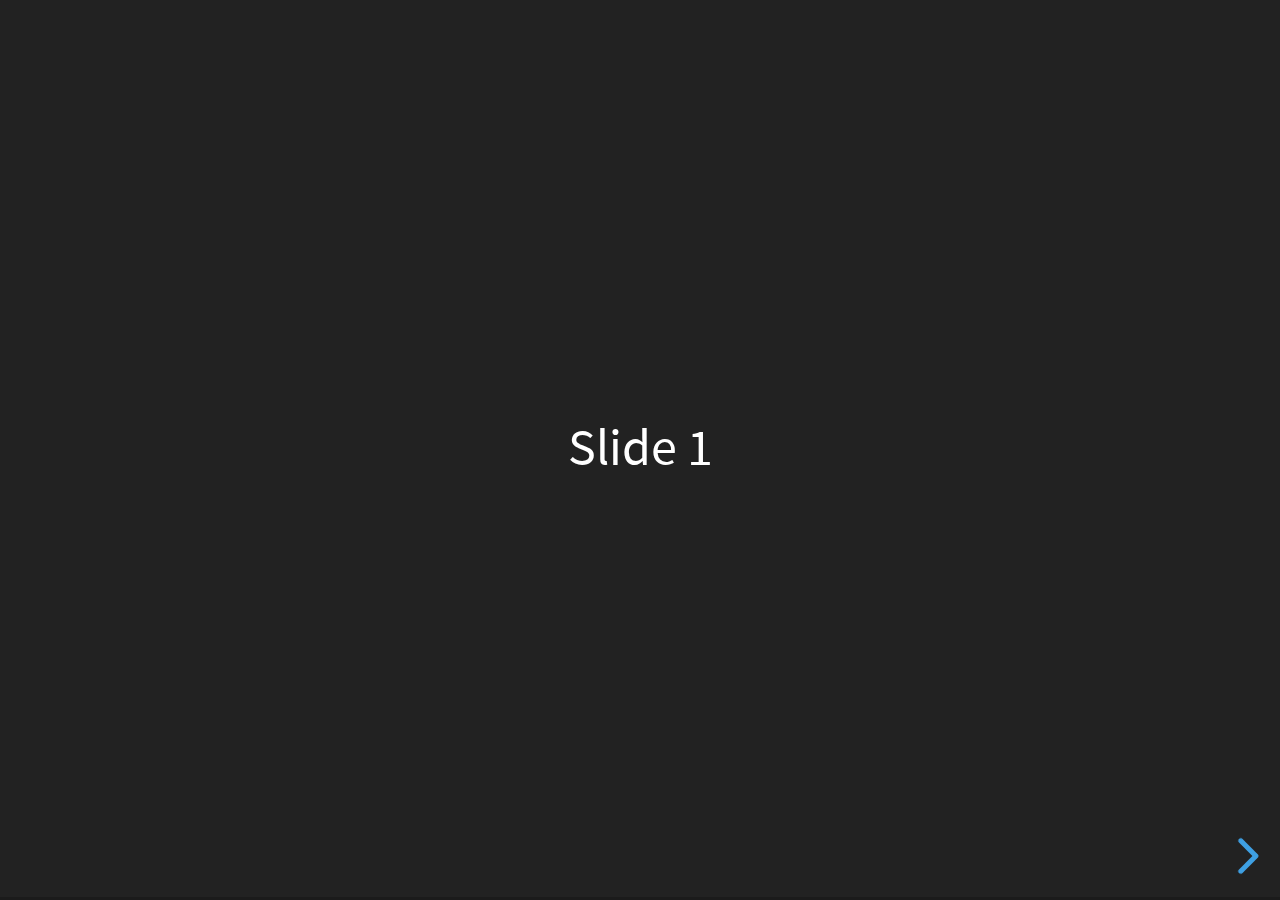
<file: slides/index.html>
<!doctype html>
<html>
	<head>
		<meta charset="utf-8">
		<meta name="viewport" content="width=device-width, initial-scale=1.0, maximum-scale=1.0, user-scalable=no">

		<title>reveal.js</title>

		<link rel="stylesheet" href="css/reveal.css">
		<link rel="stylesheet" href="css/theme/black.css">

		<!-- Theme used for syntax highlighting of code -->
		<link rel="stylesheet" href="lib/css/zenburn.css">

		<!-- Printing and PDF exports -->
		<script>
			var link = document.createElement( 'link' );
			link.rel = 'stylesheet';
			link.type = 'text/css';
			link.href = window.location.search.match( /print-pdf/gi ) ? 'css/print/pdf.css' : 'css/print/paper.css';
			document.getElementsByTagName( 'head' )[0].appendChild( link );
		</script>
	</head>
	<body>
		<div class="reveal">
			<div class="slides">
				<section>Slide 1</section>
				<section>Slide 2</section>
			</div>
		</div>

		<script src="lib/js/head.min.js"></script>
		<script src="js/reveal.js"></script>

		<script>
			// More info about config & dependencies:
			// - https://github.com/hakimel/reveal.js#configuration
			// - https://github.com/hakimel/reveal.js#dependencies
			Reveal.initialize({
				dependencies: [
					{ src: 'plugin/markdown/marked.js' },
					{ src: 'plugin/markdown/markdown.js' },
					{ src: 'plugin/notes/notes.js', async: true },
					{ src: 'plugin/highlight/highlight.js', async: true, callback: function() { hljs.initHighlightingOnLoad(); } }
				]
			});
		</script>
	</body>
</html>
</file>
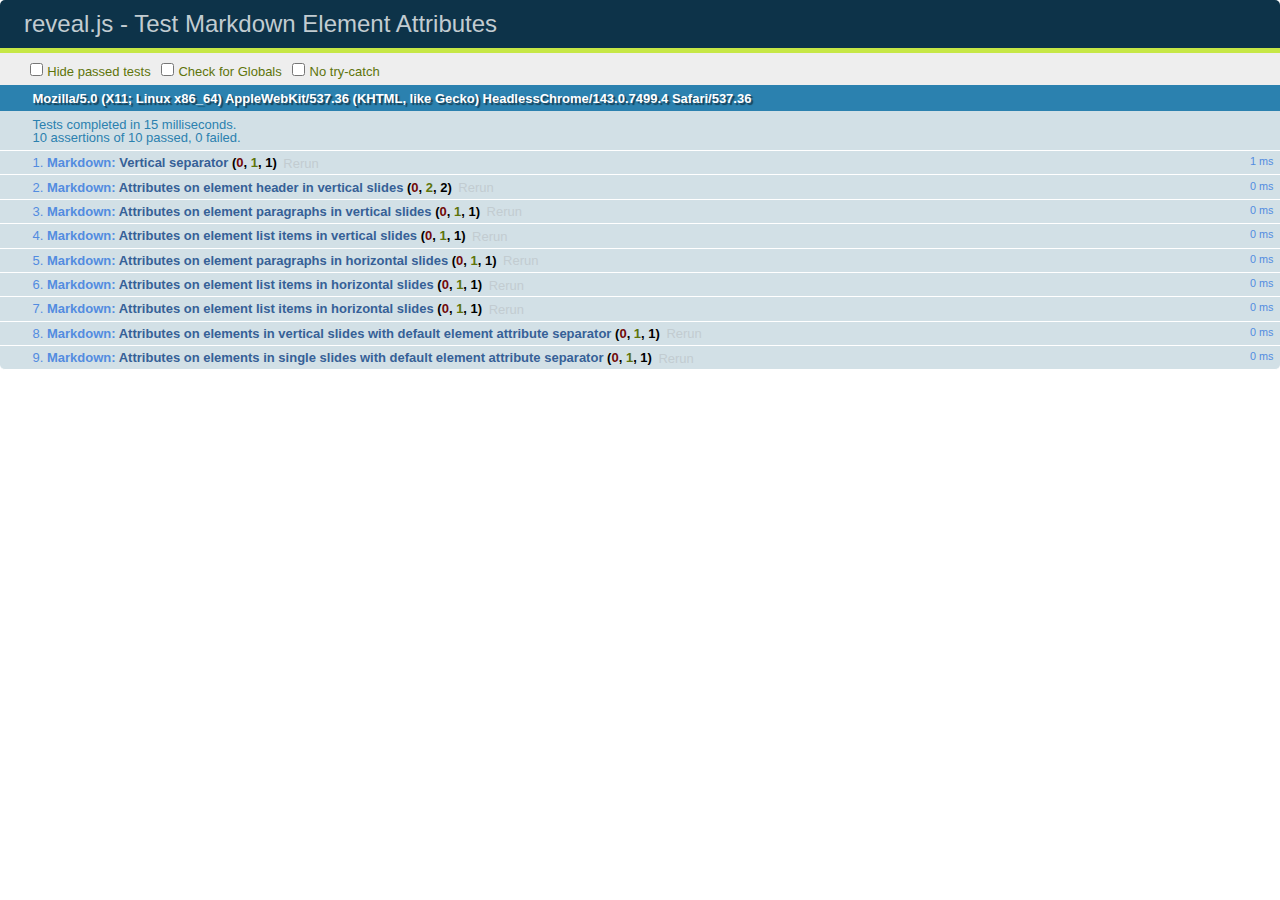
<file: slides/test/test-markdown-element-attributes.html>
<!doctype html>
<html lang="en">

	<head>
		<meta charset="utf-8">

		<title>reveal.js - Test Markdown Element Attributes</title>

		<link rel="stylesheet" href="../css/reveal.css">
		<link rel="stylesheet" href="qunit-1.12.0.css">
	</head>

	<body style="overflow: auto;">

		<div id="qunit"></div>
		<div id="qunit-fixture"></div>

		<div class="reveal" style="display: none;">

			<div class="slides">

				<!-- <section data-markdown="example.md" data-separator="^\n\n\n" data-separator-vertical="^\n\n"></section> -->

				<!-- Slides are separated by newline + three dashes + newline, vertical slides identical but two dashes -->
				<section data-markdown data-separator="^\n---\n$" data-separator-vertical="^\n--\n$" data-element-attributes="{_\s*?([^}]+?)}">>
					<script type="text/template">
						## Slide 1.1
						<!-- {_class="fragment fade-out" data-fragment-index="1"} -->

						--

						## Slide 1.2
						<!-- {_class="fragment shrink"} -->

						Paragraph 1
						<!-- {_class="fragment grow"} -->

						Paragraph 2
						<!-- {_class="fragment grow"} -->

						- list item 1 <!-- {_class="fragment grow"} -->
						- list item 2 <!-- {_class="fragment grow"} -->
						- list item 3 <!-- {_class="fragment grow"} -->


						---

						## Slide 2


						Paragraph 1.2  
						multi-line <!-- {_class="fragment highlight-red"} -->

						Paragraph 2.2 <!-- {_class="fragment highlight-red"} -->

						Paragraph 2.3 <!-- {_class="fragment highlight-red"} -->

						Paragraph 2.4 <!-- {_class="fragment highlight-red"} -->

						- list item 1 <!-- {_class="fragment highlight-green"} -->
						- list item 2<!-- {_class="fragment highlight-green"} -->
						- list item 3<!-- {_class="fragment highlight-green"} -->
						- list item 4
						<!-- {_class="fragment highlight-green"} -->
						- list item 5<!-- {_class="fragment highlight-green"} -->

						Test

						![Example Picture](examples/assets/image2.png)
						<!-- {_class="reveal stretch"} -->

					</script>
				</section>



				<section 	data-markdown data-separator="^\n\n\n"
									data-separator-vertical="^\n\n"
									data-separator-notes="^Note:"
									data-charset="utf-8">
					<script type="text/template">
						# Test attributes in Markdown with default separator
						## Slide 1 Def <!-- .element: class="fragment highlight-red" data-fragment-index="1" -->


						## Slide 2 Def
						<!-- .element: class="fragment highlight-red" -->

					</script>
				</section>

				<section data-markdown>
				  <script type="text/template">
					## Hello world
					A paragraph
					<!-- .element: class="fragment highlight-blue" -->
				  </script>
				</section>

				<section data-markdown>
				  <script type="text/template">
					## Hello world

					Multiple  
					Line
					<!-- .element: class="fragment highlight-blue" -->
				  </script>
				</section>

				<section data-markdown>
				  <script type="text/template">
					## Hello world

					Test<!-- .element: class="fragment highlight-blue" -->

					More Test
				  </script>
				</section>


			</div>

		</div>

		<script src="../lib/js/head.min.js"></script>
		<script src="../js/reveal.js"></script>
		<script src="../plugin/markdown/marked.js"></script>
		<script src="../plugin/markdown/markdown.js"></script>
		<script src="qunit-1.12.0.js"></script>

		<script src="test-markdown-element-attributes.js"></script>

	</body>
</html>
</file>
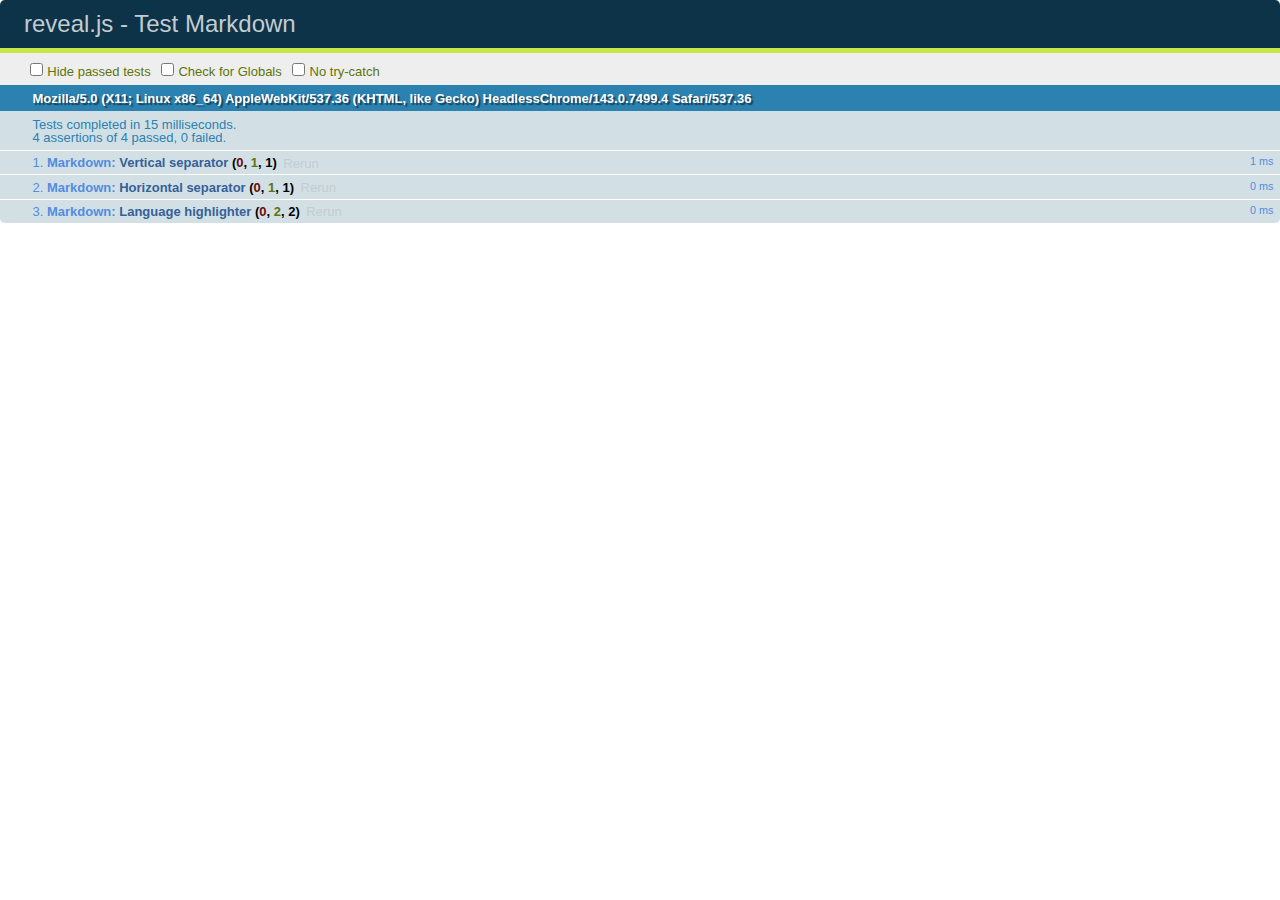
<file: slides/test/test-markdown-external.html>
<!doctype html>
<html lang="en">

	<head>
		<meta charset="utf-8">

		<title>reveal.js - Test Markdown</title>

		<link rel="stylesheet" href="../css/reveal.css">
		<link rel="stylesheet" href="qunit-1.12.0.css">
	</head>

	<body style="overflow: auto;">

		<div id="qunit"></div>
  		<div id="qunit-fixture"></div>

		<div class="reveal" style="display: none;">

			<div class="slides">
				<section data-markdown="simple.md" data-separator="^\n\n\n" data-separator-vertical="^\n\n"></section>
			</div>

		</div>

		<script src="../lib/js/head.min.js"></script>
		<script src="../js/reveal.js"></script>
		<script src="../plugin/highlight/highlight.js"></script>
		<script src="../plugin/markdown/marked.js"></script>
		<script src="../plugin/markdown/markdown.js"></script>
		<script src="qunit-1.12.0.js"></script>

		<script src="test-markdown-external.js"></script>

	</body>
</html>
</file>
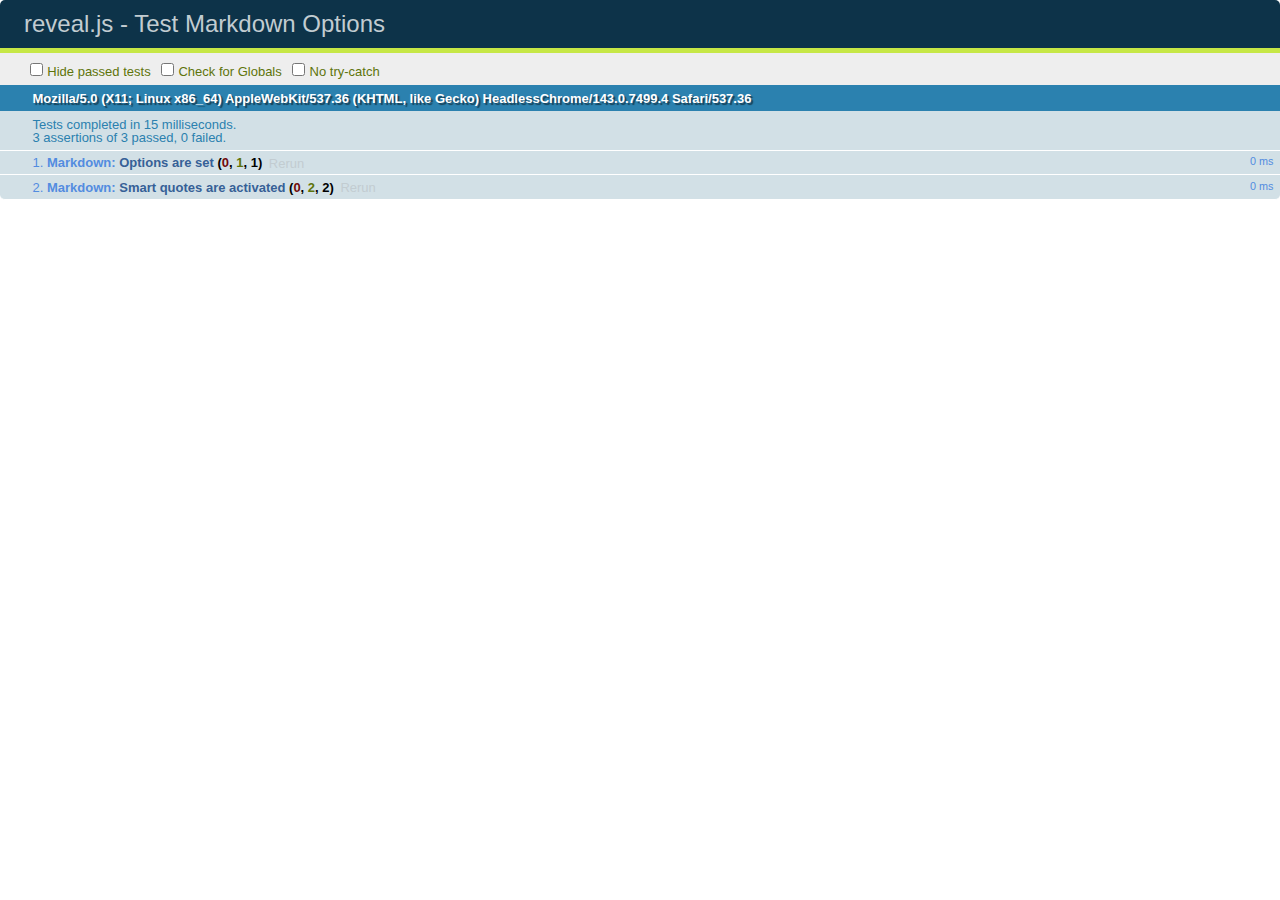
<file: slides/test/test-markdown-options.html>
<!doctype html>
<html lang="en">

	<head>
		<meta charset="utf-8">

		<title>reveal.js - Test Markdown Options</title>

		<link rel="stylesheet" href="../css/reveal.css">
		<link rel="stylesheet" href="qunit-1.12.0.css">
	</head>

	<body style="overflow: auto;">

		<div id="qunit"></div>
		<div id="qunit-fixture"></div>

		<div class="reveal" style="display: none;">

			<div class="slides">

				<section data-markdown>
					<script type="text/template">
						## Testing Markdown Options

						This "slide" should contain 'smart' quotes.
					</script>
				</section>

			</div>

		</div>

		<script src="../lib/js/head.min.js"></script>
		<script src="../js/reveal.js"></script>
		<script src="qunit-1.12.0.js"></script>

		<script src="test-markdown-options.js"></script>

	</body>
</html>
</file>
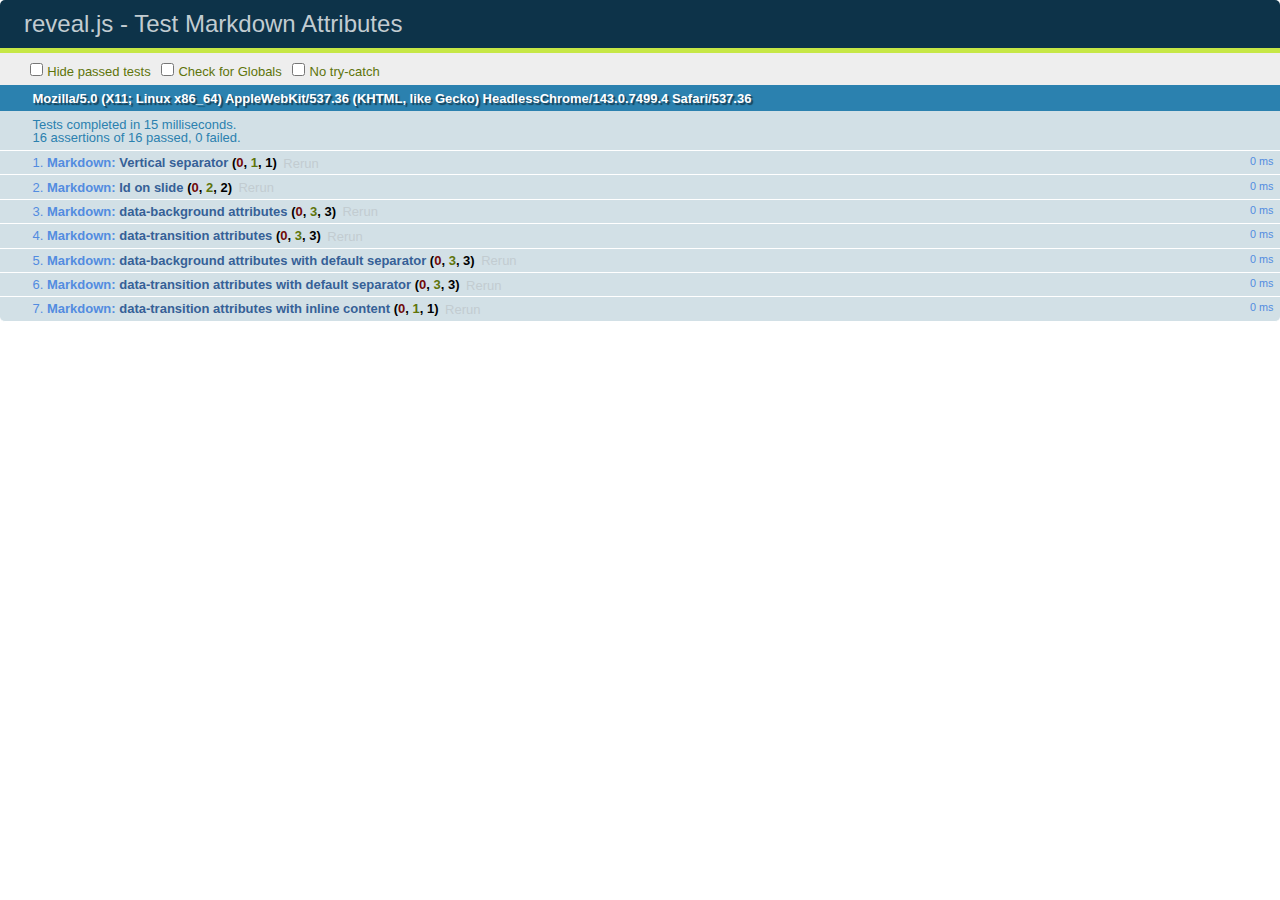
<file: slides/test/test-markdown-slide-attributes.html>
<!doctype html>
<html lang="en">

	<head>
		<meta charset="utf-8">

		<title>reveal.js - Test Markdown Attributes</title>

		<link rel="stylesheet" href="../css/reveal.css">
		<link rel="stylesheet" href="qunit-1.12.0.css">
	</head>

	<body style="overflow: auto;">

		<div id="qunit"></div>
		<div id="qunit-fixture"></div>

		<div class="reveal" style="display: none;">

			<div class="slides">

				<!-- <section data-markdown="example.md" data-separator="^\n\n\n" data-separator-vertical="^\n\n"></section> -->

				<!-- Slides are separated by three lines, vertical slides by two lines, attributes are one any line starting with (spaces and) two dashes -->
				<section 	data-markdown data-separator="^\n\n\n"
									data-separator-vertical="^\n\n"
									data-separator-notes="^Note:"
									data-attributes="--\s(.*?)$"
									data-charset="utf-8">
					<script type="text/template">
						# Test attributes in Markdown
						## Slide 1



						## Slide 2
						<!-- -- id="slide2" data-transition="zoom" data-background="#A0C66B" -->


						## Slide 2.1
						<!-- -- data-background="#ff0000" data-transition="fade" -->


						## Slide 2.2
						[Link to Slide2](#/slide2)



						## Slide 3
						<!-- -- data-transition="zoom" data-background="#C6916B" -->



						## Slide 4
					</script>
				</section>

				<section 	data-markdown data-separator="^\n\n\n"
									data-separator-vertical="^\n\n"
									data-separator-notes="^Note:"
									data-charset="utf-8">
					<script type="text/template">
						# Test attributes in Markdown with default separator
						## Slide 1 Def



						## Slide 2 Def
						<!-- .slide: id="slide2def" data-transition="concave" data-background="#A7C66B" -->


						## Slide 2.1 Def
						<!-- .slide: data-background="#f70000" data-transition="page" -->


						## Slide 2.2 Def
						[Link to Slide2](#/slide2def)



						## Slide 3 Def
						<!-- .slide: data-transition="concave" data-background="#C7916B" -->



						## Slide 4
					</script>
				</section>

				<section data-markdown>
					<script type="text/template">
						<!-- .slide: data-background="#ff0000" -->
						## Hello world
					</script>
				</section>

				<section data-markdown>
					<script type="text/template">
						## Hello world
						<!-- .slide: data-background="#ff0000" -->
					</script>
				</section>

				<section data-markdown>
					<script type="text/template">
						## Hello world

						Test
						<!-- .slide: data-background="#ff0000" -->

						More Test
					</script>
				</section>

			</div>

		</div>

		<script src="../lib/js/head.min.js"></script>
		<script src="../js/reveal.js"></script>
		<script src="../plugin/markdown/marked.js"></script>
		<script src="../plugin/markdown/markdown.js"></script>
		<script src="qunit-1.12.0.js"></script>

		<script src="test-markdown-slide-attributes.js"></script>

	</body>
</html>
</file>
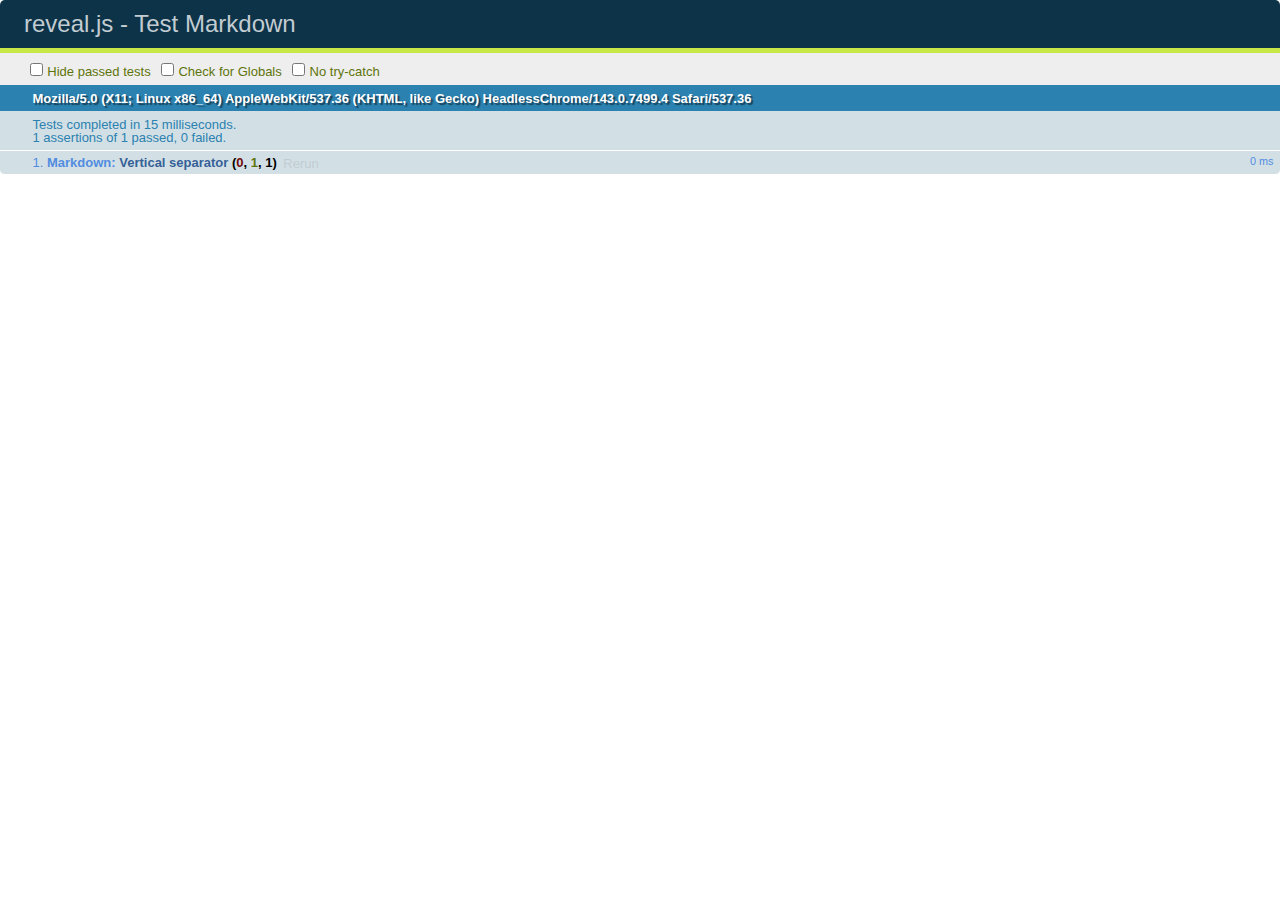
<file: slides/test/test-markdown.html>
<!doctype html>
<html lang="en">

	<head>
		<meta charset="utf-8">

		<title>reveal.js - Test Markdown</title>

		<link rel="stylesheet" href="../css/reveal.css">
		<link rel="stylesheet" href="qunit-1.12.0.css">
	</head>

	<body style="overflow: auto;">

		<div id="qunit"></div>
		<div id="qunit-fixture"></div>

		<div class="reveal" style="display: none;">

			<div class="slides">

				<!-- <section data-markdown="example.md" data-separator="^\n\n\n" data-separator-vertical="^\n\n"></section> -->

				<!-- Slides are separated by newline + three dashes + newline, vertical slides identical but two dashes -->
				<section data-markdown data-separator="^\n---\n$" data-separator-vertical="^\n--\n$">
					<script type="text/template">
						## Slide 1.1

						--

						## Slide 1.2

						---

						## Slide 2
					</script>
				</section>

			</div>

		</div>

		<script src="../lib/js/head.min.js"></script>
		<script src="../js/reveal.js"></script>
		<script src="../plugin/markdown/marked.js"></script>
		<script src="../plugin/markdown/markdown.js"></script>
		<script src="qunit-1.12.0.js"></script>

		<script src="test-markdown.js"></script>

	</body>
</html>
</file>
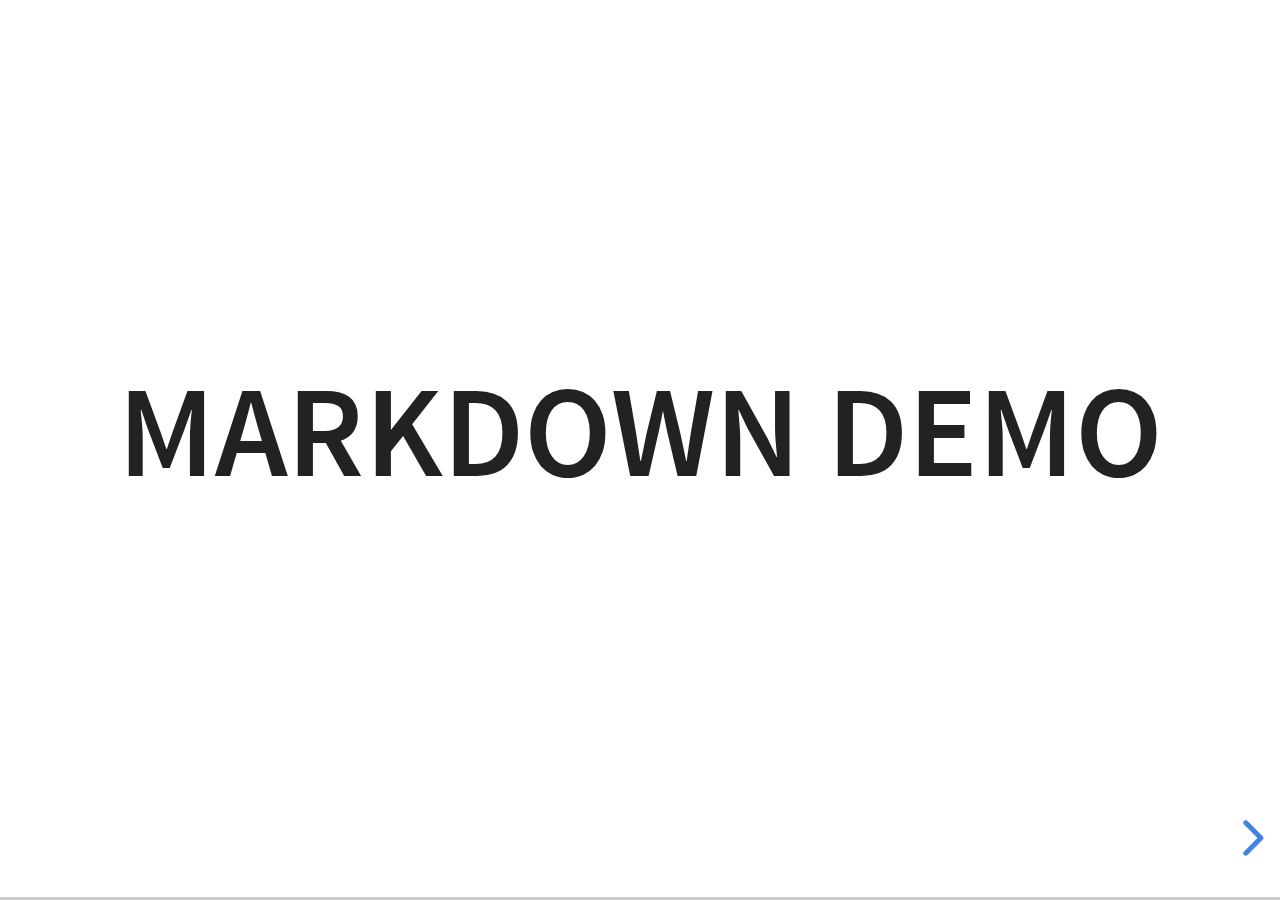
<file: slides/plugin/markdown/example.html>
<!doctype html>
<html lang="en">

	<head>
		<meta charset="utf-8">

		<title>reveal.js - Markdown Demo</title>

		<link rel="stylesheet" href="../../css/reveal.css">
		<link rel="stylesheet" href="../../css/theme/white.css" id="theme">

        <link rel="stylesheet" href="../../lib/css/zenburn.css">
	</head>

	<body>

		<div class="reveal">

			<div class="slides">

                <!-- Use external markdown resource, separate slides by three newlines; vertical slides by two newlines -->
                <section data-markdown="example.md" data-separator="^\n\n\n" data-separator-vertical="^\n\n"></section>

                <!-- Slides are separated by three dashes (quick 'n dirty regular expression) -->
                <section data-markdown data-separator="---">
                    <script type="text/template">
                        ## Demo 1
                        Slide 1
                        ---
                        ## Demo 1
                        Slide 2
                        ---
                        ## Demo 1
                        Slide 3
                    </script>
                </section>

                <!-- Slides are separated by newline + three dashes + newline, vertical slides identical but two dashes -->
                <section data-markdown data-separator="^\n---\n$" data-separator-vertical="^\n--\n$">
                    <script type="text/template">
                        ## Demo 2
                        Slide 1.1

                        --

                        ## Demo 2
                        Slide 1.2

                        ---

                        ## Demo 2
                        Slide 2
                    </script>
                </section>

                <!-- No "extra" slides, since there are no separators defined (so they'll become horizontal rulers) -->
                <section data-markdown>
                    <script type="text/template">
                        A

                        ---

                        B

                        ---

                        C
                    </script>
                </section>

                <!-- Slide attributes -->
                <section data-markdown>
                    <script type="text/template">
                        <!-- .slide: data-background="#000000" -->
                        ## Slide attributes
                    </script>
                </section>

                <!-- Element attributes -->
                <section data-markdown>
                    <script type="text/template">
                        ## Element attributes
                        - Item 1 <!-- .element: class="fragment" data-fragment-index="2" -->
                        - Item 2 <!-- .element: class="fragment" data-fragment-index="1" -->
                    </script>
                </section>

                <!-- Code -->
                <section data-markdown>
                    <script type="text/template">
                        ```php
                        public function foo()
                        {
                            $foo = array(
                                'bar' => 'bar'
                            )
                        }
                        ```
                    </script>
                </section>

            </div>
		</div>

		<script src="../../lib/js/head.min.js"></script>
		<script src="../../js/reveal.js"></script>

		<script>

			Reveal.initialize({
				controls: true,
				progress: true,
				history: true,
				center: true,

				// Optional libraries used to extend on reveal.js
				dependencies: [
					{ src: '../../lib/js/classList.js', condition: function() { return !document.body.classList; } },
					{ src: 'marked.js', condition: function() { return !!document.querySelector( '[data-markdown]' ); } },
                    { src: 'markdown.js', condition: function() { return !!document.querySelector( '[data-markdown]' ); } },
                    { src: '../highlight/highlight.js', async: true, callback: function() { hljs.initHighlightingOnLoad(); } },
					{ src: '../notes/notes.js' }
				]
			});

		</script>

	</body>
</html>
</file>
<file: slides/css/theme/black.css>
/**
 * Black theme for reveal.js. This is the opposite of the 'white' theme.
 *
 * By Hakim El Hattab, http://hakim.se
 */
@import url(../../lib/font/source-sans-pro/source-sans-pro.css);
section.has-light-background, section.has-light-background h1, section.has-light-background h2, section.has-light-background h3, section.has-light-background h4, section.has-light-background h5, section.has-light-background h6 {
  color: #222; }

/*********************************************
 * GLOBAL STYLES
 *********************************************/
body {
  background: #222;
  background-color: #222; }

.reveal {
  font-family: "Source Sans Pro", Helvetica, sans-serif;
  font-size: 42px;
  font-weight: normal;
  color: #fff; }

::selection {
  color: #fff;
  background: #bee4fd;
  text-shadow: none; }

::-moz-selection {
  color: #fff;
  background: #bee4fd;
  text-shadow: none; }

.reveal .slides > section,
.reveal .slides > section > section {
  line-height: 1.3;
  font-weight: inherit; }

/*********************************************
 * HEADERS
 *********************************************/
.reveal h1,
.reveal h2,
.reveal h3,
.reveal h4,
.reveal h5,
.reveal h6 {
  margin: 0 0 20px 0;
  color: #fff;
  font-family: "Source Sans Pro", Helvetica, sans-serif;
  font-weight: 600;
  line-height: 1.2;
  letter-spacing: normal;
  text-transform: uppercase;
  text-shadow: none;
  word-wrap: break-word; }

.reveal h1 {
  font-size: 2.5em; }

.reveal h2 {
  font-size: 1.6em; }

.reveal h3 {
  font-size: 1.3em; }

.reveal h4 {
  font-size: 1em; }

.reveal h1 {
  text-shadow: none; }

/*********************************************
 * OTHER
 *********************************************/
.reveal p {
  margin: 20px 0;
  line-height: 1.3; }

/* Ensure certain elements are never larger than the slide itself */
.reveal img,
.reveal video,
.reveal iframe {
  max-width: 95%;
  max-height: 95%; }

.reveal strong,
.reveal b {
  font-weight: bold; }

.reveal em {
  font-style: italic; }

.reveal ol,
.reveal dl,
.reveal ul {
  display: inline-block;
  text-align: left;
  margin: 0 0 0 1em; }

.reveal ol {
  list-style-type: decimal; }

.reveal ul {
  list-style-type: disc; }

.reveal ul ul {
  list-style-type: square; }

.reveal ul ul ul {
  list-style-type: circle; }

.reveal ul ul,
.reveal ul ol,
.reveal ol ol,
.reveal ol ul {
  display: block;
  margin-left: 40px; }

.reveal dt {
  font-weight: bold; }

.reveal dd {
  margin-left: 40px; }

.reveal blockquote {
  display: block;
  position: relative;
  width: 70%;
  margin: 20px auto;
  padding: 5px;
  font-style: italic;
  background: rgba(255, 255, 255, 0.05);
  box-shadow: 0px 0px 2px rgba(0, 0, 0, 0.2); }

.reveal blockquote p:first-child,
.reveal blockquote p:last-child {
  display: inline-block; }

.reveal q {
  font-style: italic; }

.reveal pre {
  display: block;
  position: relative;
  width: 90%;
  margin: 20px auto;
  text-align: left;
  font-size: 0.55em;
  font-family: monospace;
  line-height: 1.2em;
  word-wrap: break-word;
  box-shadow: 0px 0px 6px rgba(0, 0, 0, 0.3); }

.reveal code {
  font-family: monospace;
  text-transform: none; }

.reveal pre code {
  display: block;
  padding: 5px;
  overflow: auto;
  max-height: 400px;
  word-wrap: normal; }

.reveal table {
  margin: auto;
  border-collapse: collapse;
  border-spacing: 0; }

.reveal table th {
  font-weight: bold; }

.reveal table th,
.reveal table td {
  text-align: left;
  padding: 0.2em 0.5em 0.2em 0.5em;
  border-bottom: 1px solid; }

.reveal table th[align="center"],
.reveal table td[align="center"] {
  text-align: center; }

.reveal table th[align="right"],
.reveal table td[align="right"] {
  text-align: right; }

.reveal table tbody tr:last-child th,
.reveal table tbody tr:last-child td {
  border-bottom: none; }

.reveal sup {
  vertical-align: super; }

.reveal sub {
  vertical-align: sub; }

.reveal small {
  display: inline-block;
  font-size: 0.6em;
  line-height: 1.2em;
  vertical-align: top; }

.reveal small * {
  vertical-align: top; }

/*********************************************
 * LINKS
 *********************************************/
.reveal a {
  color: #42affa;
  text-decoration: none;
  -webkit-transition: color .15s ease;
  -moz-transition: color .15s ease;
  transition: color .15s ease; }

.reveal a:hover {
  color: #8dcffc;
  text-shadow: none;
  border: none; }

.reveal .roll span:after {
  color: #fff;
  background: #068de9; }

/*********************************************
 * IMAGES
 *********************************************/
.reveal section img {
  margin: 15px 0px;
  background: rgba(255, 255, 255, 0.12);
  border: 4px solid #fff;
  box-shadow: 0 0 10px rgba(0, 0, 0, 0.15); }

.reveal section img.plain {
  border: 0;
  box-shadow: none; }

.reveal a img {
  -webkit-transition: all .15s linear;
  -moz-transition: all .15s linear;
  transition: all .15s linear; }

.reveal a:hover img {
  background: rgba(255, 255, 255, 0.2);
  border-color: #42affa;
  box-shadow: 0 0 20px rgba(0, 0, 0, 0.55); }

/*********************************************
 * NAVIGATION CONTROLS
 *********************************************/
.reveal .controls {
  color: #42affa; }

/*********************************************
 * PROGRESS BAR
 *********************************************/
.reveal .progress {
  background: rgba(0, 0, 0, 0.2);
  color: #42affa; }

.reveal .progress span {
  -webkit-transition: width 800ms cubic-bezier(0.26, 0.86, 0.44, 0.985);
  -moz-transition: width 800ms cubic-bezier(0.26, 0.86, 0.44, 0.985);
  transition: width 800ms cubic-bezier(0.26, 0.86, 0.44, 0.985); }
</file>
<file: slides/lib/css/zenburn.css>
/*

Zenburn style from voldmar.ru (c) Vladimir Epifanov <voldmar@voldmar.ru>
based on dark.css by Ivan Sagalaev

*/

.hljs {
  display: block;
  overflow-x: auto;
  padding: 0.5em;
  background: #3f3f3f;
  color: #dcdcdc;
}

.hljs-keyword,
.hljs-selector-tag,
.hljs-tag {
  color: #e3ceab;
}

.hljs-template-tag {
  color: #dcdcdc;
}

.hljs-number {
  color: #8cd0d3;
}

.hljs-variable,
.hljs-template-variable,
.hljs-attribute {
  color: #efdcbc;
}

.hljs-literal {
  color: #efefaf;
}

.hljs-subst {
  color: #8f8f8f;
}

.hljs-title,
.hljs-name,
.hljs-selector-id,
.hljs-selector-class,
.hljs-section,
.hljs-type {
  color: #efef8f;
}

.hljs-symbol,
.hljs-bullet,
.hljs-link {
  color: #dca3a3;
}

.hljs-deletion,
.hljs-string,
.hljs-built_in,
.hljs-builtin-name {
  color: #cc9393;
}

.hljs-addition,
.hljs-comment,
.hljs-quote,
.hljs-meta {
  color: #7f9f7f;
}


.hljs-emphasis {
  font-style: italic;
}

.hljs-strong {
  font-weight: bold;
}
</file>
<file: slides/css/theme/white.css>
/**
 * White theme for reveal.js. This is the opposite of the 'black' theme.
 *
 * By Hakim El Hattab, http://hakim.se
 */
@import url(../../lib/font/source-sans-pro/source-sans-pro.css);
section.has-dark-background, section.has-dark-background h1, section.has-dark-background h2, section.has-dark-background h3, section.has-dark-background h4, section.has-dark-background h5, section.has-dark-background h6 {
  color: #fff; }

/*********************************************
 * GLOBAL STYLES
 *********************************************/
body {
  background: #fff;
  background-color: #fff; }

.reveal {
  font-family: "Source Sans Pro", Helvetica, sans-serif;
  font-size: 42px;
  font-weight: normal;
  color: #222; }

::selection {
  color: #fff;
  background: #98bdef;
  text-shadow: none; }

::-moz-selection {
  color: #fff;
  background: #98bdef;
  text-shadow: none; }

.reveal .slides > section,
.reveal .slides > section > section {
  line-height: 1.3;
  font-weight: inherit; }

/*********************************************
 * HEADERS
 *********************************************/
.reveal h1,
.reveal h2,
.reveal h3,
.reveal h4,
.reveal h5,
.reveal h6 {
  margin: 0 0 20px 0;
  color: #222;
  font-family: "Source Sans Pro", Helvetica, sans-serif;
  font-weight: 600;
  line-height: 1.2;
  letter-spacing: normal;
  text-transform: uppercase;
  text-shadow: none;
  word-wrap: break-word; }

.reveal h1 {
  font-size: 2.5em; }

.reveal h2 {
  font-size: 1.6em; }

.reveal h3 {
  font-size: 1.3em; }

.reveal h4 {
  font-size: 1em; }

.reveal h1 {
  text-shadow: none; }

/*********************************************
 * OTHER
 *********************************************/
.reveal p {
  margin: 20px 0;
  line-height: 1.3; }

/* Ensure certain elements are never larger than the slide itself */
.reveal img,
.reveal video,
.reveal iframe {
  max-width: 95%;
  max-height: 95%; }

.reveal strong,
.reveal b {
  font-weight: bold; }

.reveal em {
  font-style: italic; }

.reveal ol,
.reveal dl,
.reveal ul {
  display: inline-block;
  text-align: left;
  margin: 0 0 0 1em; }

.reveal ol {
  list-style-type: decimal; }

.reveal ul {
  list-style-type: disc; }

.reveal ul ul {
  list-style-type: square; }

.reveal ul ul ul {
  list-style-type: circle; }

.reveal ul ul,
.reveal ul ol,
.reveal ol ol,
.reveal ol ul {
  display: block;
  margin-left: 40px; }

.reveal dt {
  font-weight: bold; }

.reveal dd {
  margin-left: 40px; }

.reveal blockquote {
  display: block;
  position: relative;
  width: 70%;
  margin: 20px auto;
  padding: 5px;
  font-style: italic;
  background: rgba(255, 255, 255, 0.05);
  box-shadow: 0px 0px 2px rgba(0, 0, 0, 0.2); }

.reveal blockquote p:first-child,
.reveal blockquote p:last-child {
  display: inline-block; }

.reveal q {
  font-style: italic; }

.reveal pre {
  display: block;
  position: relative;
  width: 90%;
  margin: 20px auto;
  text-align: left;
  font-size: 0.55em;
  font-family: monospace;
  line-height: 1.2em;
  word-wrap: break-word;
  box-shadow: 0px 0px 6px rgba(0, 0, 0, 0.3); }

.reveal code {
  font-family: monospace;
  text-transform: none; }

.reveal pre code {
  display: block;
  padding: 5px;
  overflow: auto;
  max-height: 400px;
  word-wrap: normal; }

.reveal table {
  margin: auto;
  border-collapse: collapse;
  border-spacing: 0; }

.reveal table th {
  font-weight: bold; }

.reveal table th,
.reveal table td {
  text-align: left;
  padding: 0.2em 0.5em 0.2em 0.5em;
  border-bottom: 1px solid; }

.reveal table th[align="center"],
.reveal table td[align="center"] {
  text-align: center; }

.reveal table th[align="right"],
.reveal table td[align="right"] {
  text-align: right; }

.reveal table tbody tr:last-child th,
.reveal table tbody tr:last-child td {
  border-bottom: none; }

.reveal sup {
  vertical-align: super; }

.reveal sub {
  vertical-align: sub; }

.reveal small {
  display: inline-block;
  font-size: 0.6em;
  line-height: 1.2em;
  vertical-align: top; }

.reveal small * {
  vertical-align: top; }

/*********************************************
 * LINKS
 *********************************************/
.reveal a {
  color: #2a76dd;
  text-decoration: none;
  -webkit-transition: color .15s ease;
  -moz-transition: color .15s ease;
  transition: color .15s ease; }

.reveal a:hover {
  color: #6ca0e8;
  text-shadow: none;
  border: none; }

.reveal .roll span:after {
  color: #fff;
  background: #1a53a1; }

/*********************************************
 * IMAGES
 *********************************************/
.reveal section img {
  margin: 15px 0px;
  background: rgba(255, 255, 255, 0.12);
  border: 4px solid #222;
  box-shadow: 0 0 10px rgba(0, 0, 0, 0.15); }

.reveal section img.plain {
  border: 0;
  box-shadow: none; }

.reveal a img {
  -webkit-transition: all .15s linear;
  -moz-transition: all .15s linear;
  transition: all .15s linear; }

.reveal a:hover img {
  background: rgba(255, 255, 255, 0.2);
  border-color: #2a76dd;
  box-shadow: 0 0 20px rgba(0, 0, 0, 0.55); }

/*********************************************
 * NAVIGATION CONTROLS
 *********************************************/
.reveal .controls {
  color: #2a76dd; }

/*********************************************
 * PROGRESS BAR
 *********************************************/
.reveal .progress {
  background: rgba(0, 0, 0, 0.2);
  color: #2a76dd; }

.reveal .progress span {
  -webkit-transition: width 800ms cubic-bezier(0.26, 0.86, 0.44, 0.985);
  -moz-transition: width 800ms cubic-bezier(0.26, 0.86, 0.44, 0.985);
  transition: width 800ms cubic-bezier(0.26, 0.86, 0.44, 0.985); }
</file>
<file: slides/test/qunit-1.12.0.css>
/**
 * QUnit v1.12.0 - A JavaScript Unit Testing Framework
 *
 * http://qunitjs.com
 *
 * Copyright 2012 jQuery Foundation and other contributors
 * Released under the MIT license.
 * http://jquery.org/license
 */

/** Font Family and Sizes */

#qunit-tests, #qunit-header, #qunit-banner, #qunit-testrunner-toolbar, #qunit-userAgent, #qunit-testresult {
	font-family: "Helvetica Neue Light", "HelveticaNeue-Light", "Helvetica Neue", Calibri, Helvetica, Arial, sans-serif;
}

#qunit-testrunner-toolbar, #qunit-userAgent, #qunit-testresult, #qunit-tests li { font-size: small; }
#qunit-tests { font-size: smaller; }


/** Resets */

#qunit-tests, #qunit-header, #qunit-banner, #qunit-userAgent, #qunit-testresult, #qunit-modulefilter {
	margin: 0;
	padding: 0;
}


/** Header */

#qunit-header {
	padding: 0.5em 0 0.5em 1em;

	color: #8699a4;
	background-color: #0d3349;

	font-size: 1.5em;
	line-height: 1em;
	font-weight: normal;

	border-radius: 5px 5px 0 0;
	-moz-border-radius: 5px 5px 0 0;
	-webkit-border-top-right-radius: 5px;
	-webkit-border-top-left-radius: 5px;
}

#qunit-header a {
	text-decoration: none;
	color: #c2ccd1;
}

#qunit-header a:hover,
#qunit-header a:focus {
	color: #fff;
}

#qunit-testrunner-toolbar label {
	display: inline-block;
	padding: 0 .5em 0 .1em;
}

#qunit-banner {
	height: 5px;
}

#qunit-testrunner-toolbar {
	padding: 0.5em 0 0.5em 2em;
	color: #5E740B;
	background-color: #eee;
	overflow: hidden;
}

#qunit-userAgent {
	padding: 0.5em 0 0.5em 2.5em;
	background-color: #2b81af;
	color: #fff;
	text-shadow: rgba(0, 0, 0, 0.5) 2px 2px 1px;
}

#qunit-modulefilter-container {
	float: right;
}

/** Tests: Pass/Fail */

#qunit-tests {
	list-style-position: inside;
}

#qunit-tests li {
	padding: 0.4em 0.5em 0.4em 2.5em;
	border-bottom: 1px solid #fff;
	list-style-position: inside;
}

#qunit-tests.hidepass li.pass, #qunit-tests.hidepass li.running  {
	display: none;
}

#qunit-tests li strong {
	cursor: pointer;
}

#qunit-tests li a {
	padding: 0.5em;
	color: #c2ccd1;
	text-decoration: none;
}
#qunit-tests li a:hover,
#qunit-tests li a:focus {
	color: #000;
}

#qunit-tests li .runtime {
	float: right;
	font-size: smaller;
}

.qunit-assert-list {
	margin-top: 0.5em;
	padding: 0.5em;

	background-color: #fff;

	border-radius: 5px;
	-moz-border-radius: 5px;
	-webkit-border-radius: 5px;
}

.qunit-collapsed {
	display: none;
}

#qunit-tests table {
	border-collapse: collapse;
	margin-top: .2em;
}

#qunit-tests th {
	text-align: right;
	vertical-align: top;
	padding: 0 .5em 0 0;
}

#qunit-tests td {
	vertical-align: top;
}

#qunit-tests pre {
	margin: 0;
	white-space: pre-wrap;
	word-wrap: break-word;
}

#qunit-tests del {
	background-color: #e0f2be;
	color: #374e0c;
	text-decoration: none;
}

#qunit-tests ins {
	background-color: #ffcaca;
	color: #500;
	text-decoration: none;
}

/*** Test Counts */

#qunit-tests b.counts                       { color: black; }
#qunit-tests b.passed                       { color: #5E740B; }
#qunit-tests b.failed                       { color: #710909; }

#qunit-tests li li {
	padding: 5px;
	background-color: #fff;
	border-bottom: none;
	list-style-position: inside;
}

/*** Passing Styles */

#qunit-tests li li.pass {
	color: #3c510c;
	background-color: #fff;
	border-left: 10px solid #C6E746;
}

#qunit-tests .pass                          { color: #528CE0; background-color: #D2E0E6; }
#qunit-tests .pass .test-name               { color: #366097; }

#qunit-tests .pass .test-actual,
#qunit-tests .pass .test-expected           { color: #999999; }

#qunit-banner.qunit-pass                    { background-color: #C6E746; }

/*** Failing Styles */

#qunit-tests li li.fail {
	color: #710909;
	background-color: #fff;
	border-left: 10px solid #EE5757;
	white-space: pre;
}

#qunit-tests > li:last-child {
	border-radius: 0 0 5px 5px;
	-moz-border-radius: 0 0 5px 5px;
	-webkit-border-bottom-right-radius: 5px;
	-webkit-border-bottom-left-radius: 5px;
}

#qunit-tests .fail                          { color: #000000; background-color: #EE5757; }
#qunit-tests .fail .test-name,
#qunit-tests .fail .module-name             { color: #000000; }

#qunit-tests .fail .test-actual             { color: #EE5757; }
#qunit-tests .fail .test-expected           { color: green;   }

#qunit-banner.qunit-fail                    { background-color: #EE5757; }


/** Result */

#qunit-testresult {
	padding: 0.5em 0.5em 0.5em 2.5em;

	color: #2b81af;
	background-color: #D2E0E6;

	border-bottom: 1px solid white;
}
#qunit-testresult .module-name {
	font-weight: bold;
}

/** Fixture */

#qunit-fixture {
	position: absolute;
	top: -10000px;
	left: -10000px;
	width: 1000px;
	height: 1000px;
}
</file>
